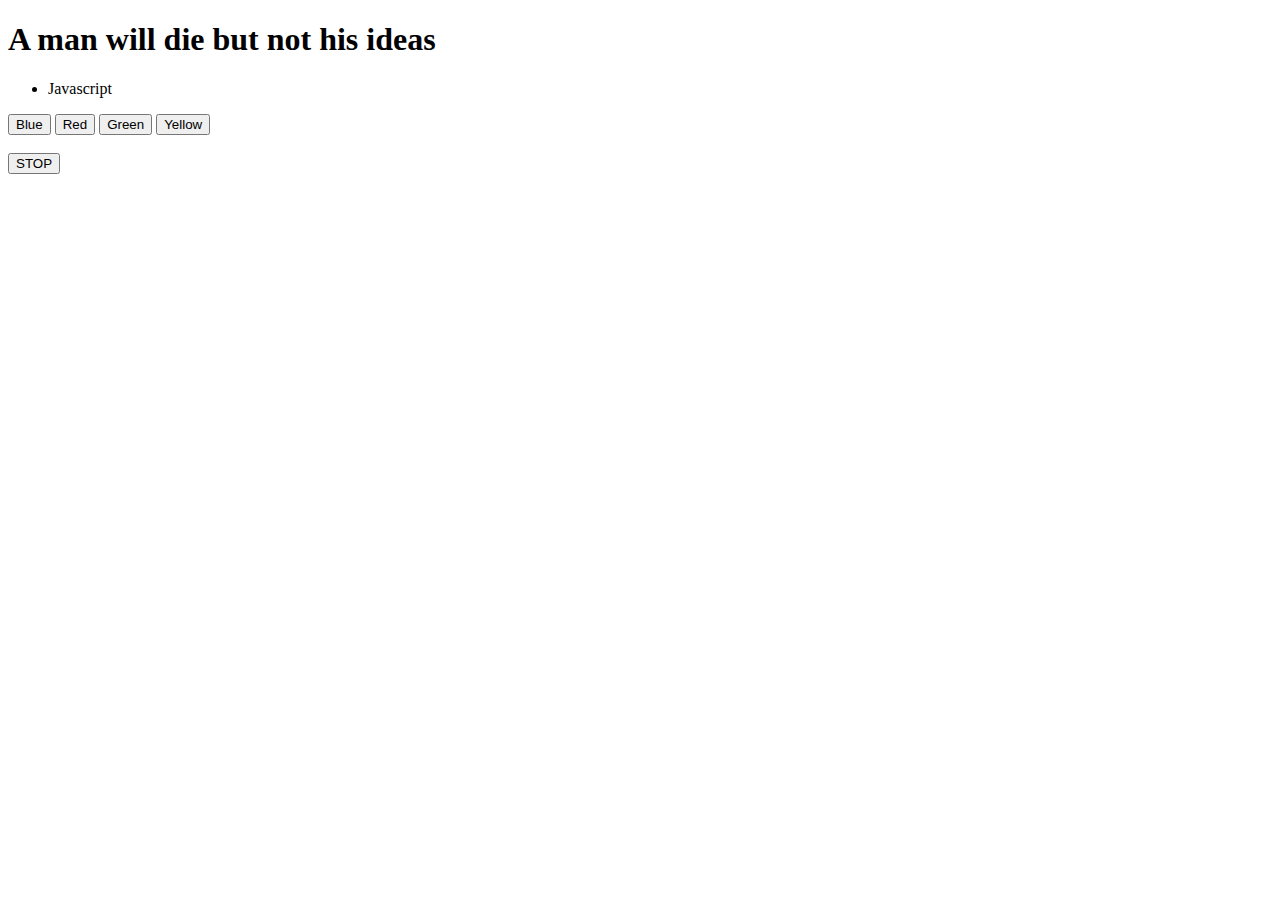
<file: js/lec1.html>
<!DOCTYPE html>
<html lang="en">
<head>
    <meta charset="UTF-8">
    <meta name="viewport" content="width=device-width, initial-scale=1.0">
    <title>Document</title>
</head>
<body>
    <h1>A man will die but not his ideas</h1>
    <ul class="language">
        <li>Javascript</li>
    </ul>
    <div class="d-grid gap-2 col-6 mx-auto">
        <button id="c1" class="btn" type="button">Blue</button>
        <button id="c2" class="btn" type="button">Red</button>
        <button id="c3" class="btn" type="button">Green</button>
        <button id="c4" class="btn" type="button">Yellow</button>
    </div>
    <br>
    <div><button id="stop">STOP</button></div>
</body>
<script src="t.js" >
// 
    //append
    function a(lang){
        const l=document.createElement("li");
        l.appendChild(document.createTextNode(lang));
        document.querySelector('.language').appendChild(l);
    }
    a("Python")
    a("Java")
    a("C++")

    // //edit
    const sl= document.querySelector("li:nth-Child(2)")
    sl.innerHTML="POLO"
    //or
    const li=document.createElement("li")
    li.textContent="polo"
    sl.replaceWith(li)
    //or
    li.outerHTML="<li>Polo</li>"

    // //delete
    const dl=document.querySelector("li:last-Child")
    dl.remove()

    // //remove button
    document.querySelector(addEventListener('click',function(e){
        console.log(e.target.tagName)
        if(e.target.tagName==='BUTTON'){
            let p=console.log(e.target.id);
            var element = document.getElementById("p");
            element.parentNode.removeChild(element);
        } 
    }))

    ///async function(settiomeot function & cleartimeout function)
    const name= function (){
        document.querySelector('h1').innerHTML="happy nation living in the happy nation"
    }

    const changename= setTimeout(name,3000)

    document.querySelector('#stop').addEventListener('click',function(){
        clearTimeout(changename)
    })
</script>
</html>
</file>
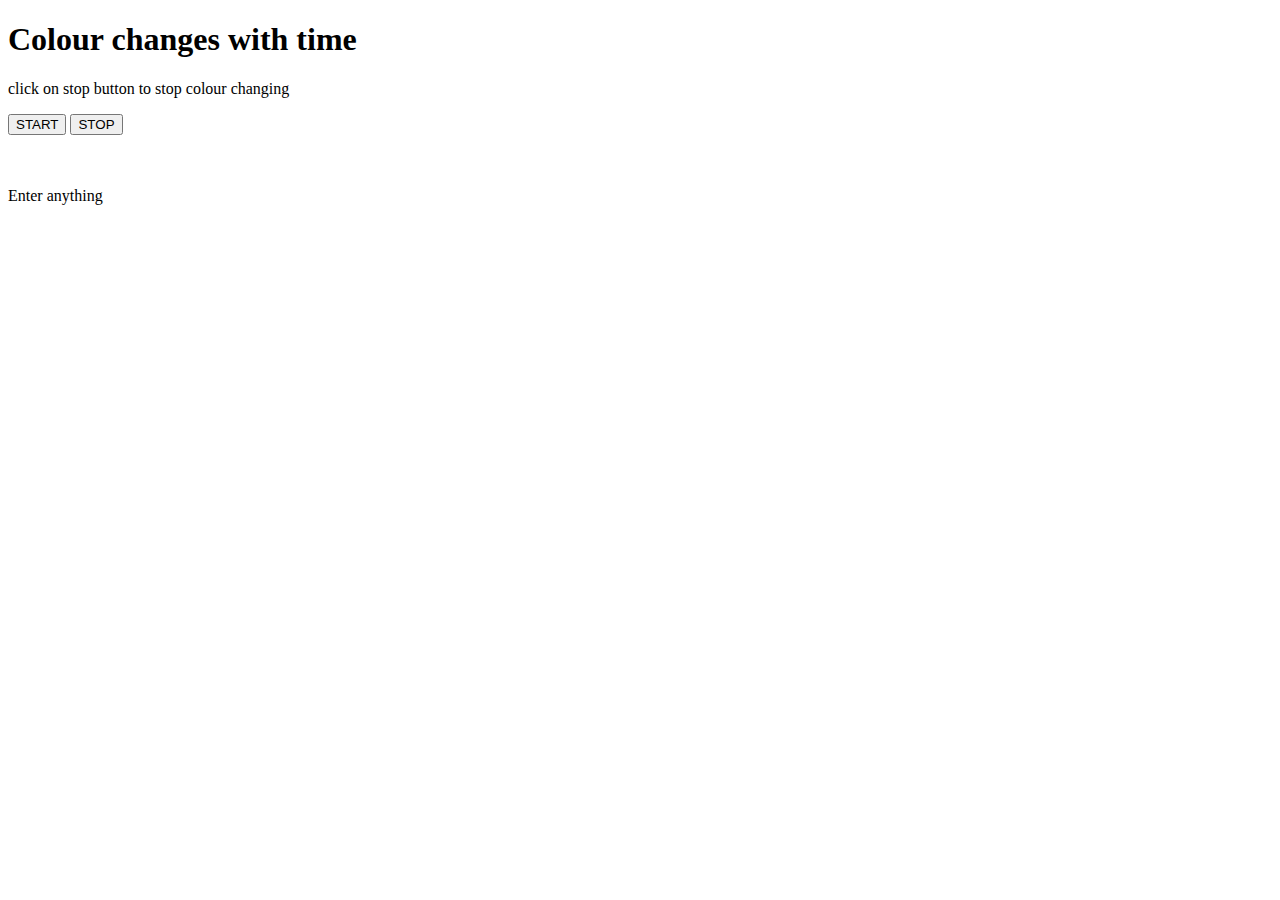
<file: js/pj5.html>
<!DOCTYPE html>
<html lang="en">
<head>
    <meta charset="UTF-8">
    <meta name="viewport" content="width=device-width, initial-scale=1.0">
    <title>Document</title>
    <h1>Colour changes with time </h1>
    <p>click on stop button to stop colour changing</p>
</head>
<body>
    <div><button id="start">START</button>
    <button id="stop">STOP</button></div>
    <br>
    <br>
    <div id="it">
        <p>Enter anything</p>
    </div>
</body>
<script src="pj5.js">

</script>
</html>
</file>
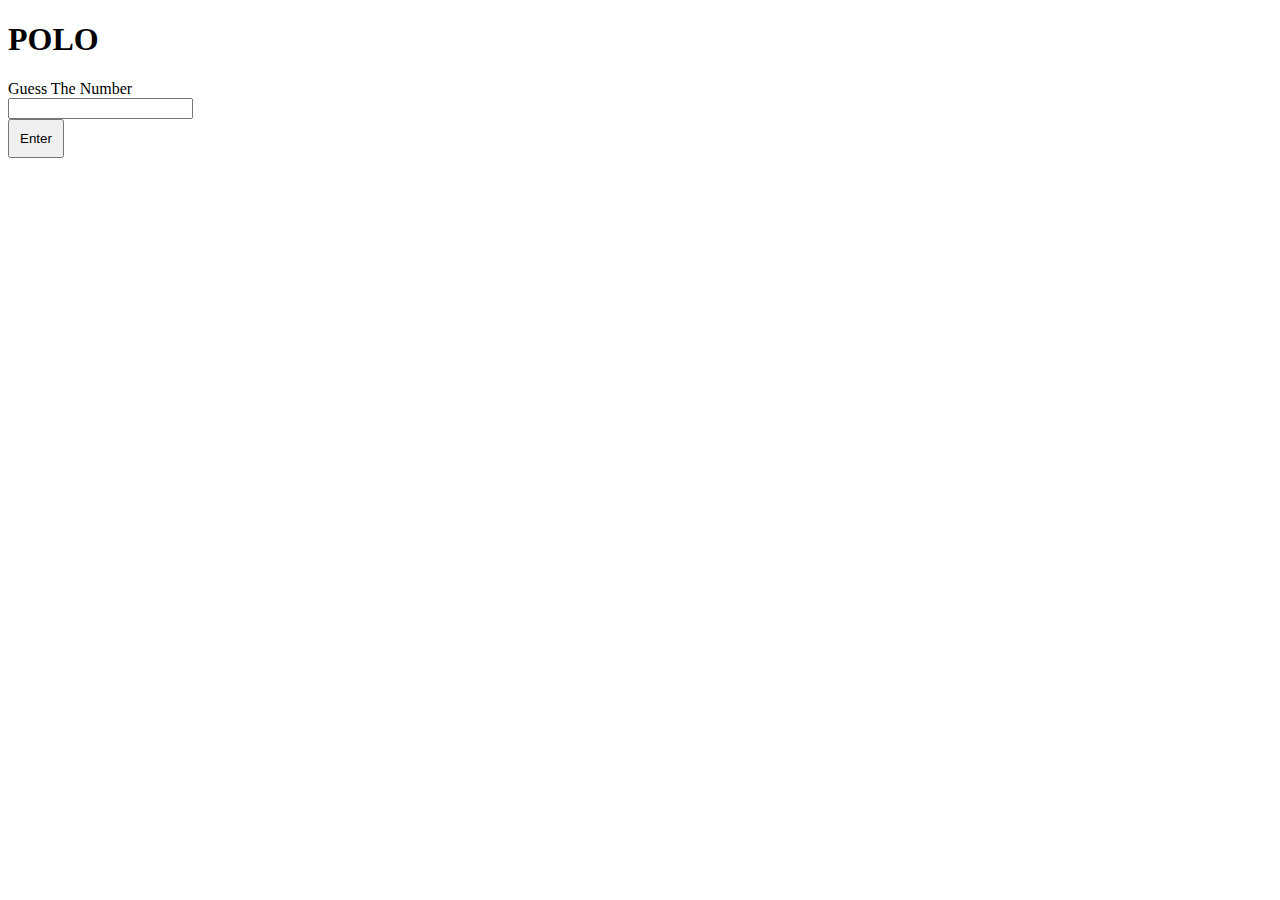
<file: js/project4.html>
<!DOCTYPE html>
<html lang="en">
<head>
    <meta charset="UTF-8">
    <meta name="viewport" content="width=device-width, initial-scale=1.0">
    <title>Document</title>
    <h1>POLO</h1>
</head>
<body>
    <div>Guess The Number <br><input type="text" id="gn"></div>
    <button style="padding: 10px; ">Enter</button>
</body>
<script src="pj4.js"></script>
</html>
</file>
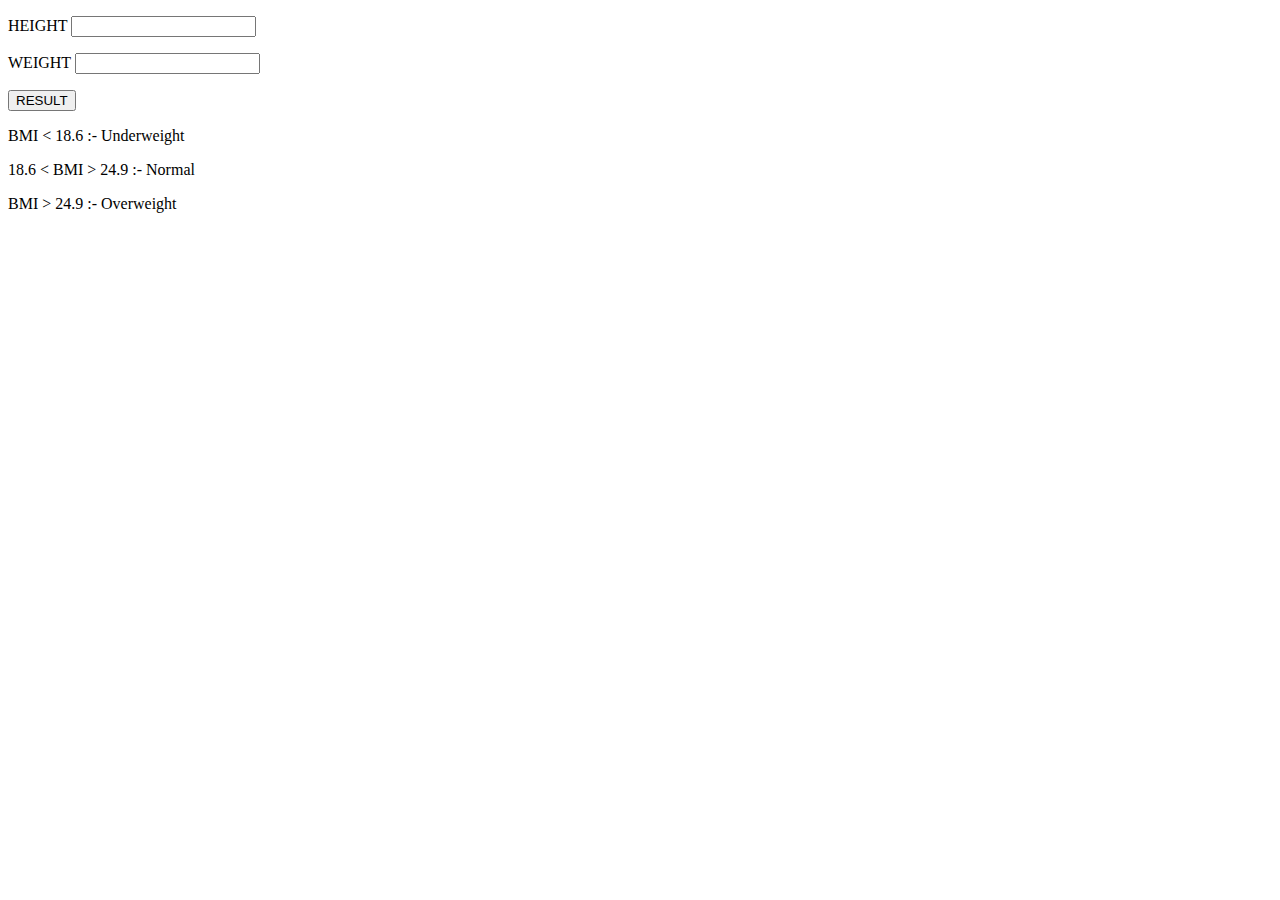
<file: js/projectjs2.html>
<!DOCTYPE html>
<html lang="en">
<head>
    <meta charset="UTF-8">
    <meta name="viewport" content="width=device-width, initial-scale=1.0">
    <title>Document</title>
    <!-- <h1>BMI CALCULATOR</h1> -->
</head>
<body>
    <form>
        <p><label>HEIGHT </label><input id="H" type="text" ></p>
        <p><label>WEIGHT </label><input id="W" type="text" ></p>
        <button>RESULT</button>
        <div id="result"></div>
        <p>BMI < 18.6 :- Underweight</p>
        <p>18.6 < BMI > 24.9 :- Normal</p>
        <p>BMI > 24.9 :- Overweight</p>
    </form>

</body>
<script src="ht.js"></script>
</html>
</file>
